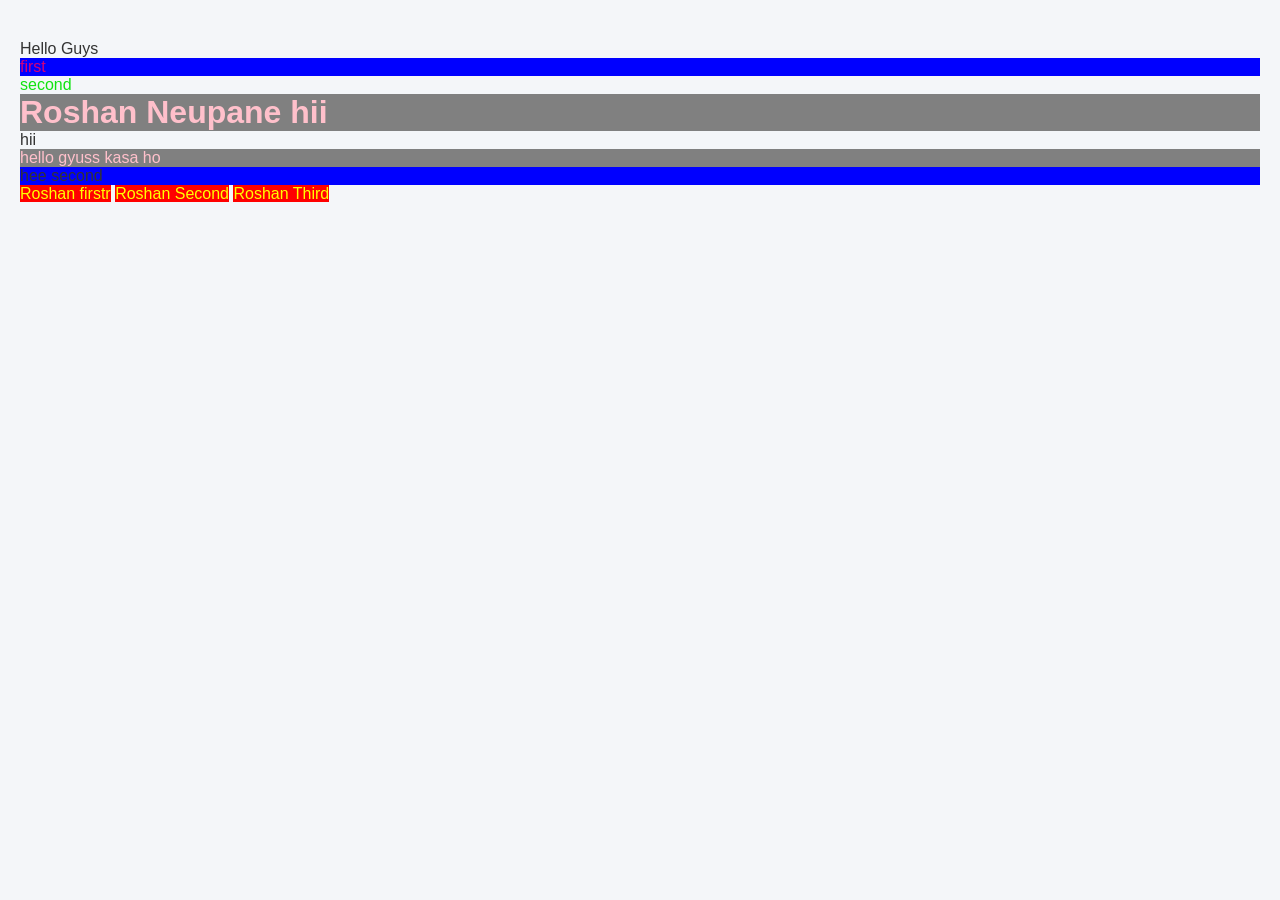
<file: index.html>
<!DOCTYPE html>
<html lang="en">
    <head>
        <meta charset="UTF-8">
        <meta name="viewport" content="width=device-width, initial-scale=1.0">
        <title> First CSS</title>
        <link rel="stylesheet" href="style.css">
        <style>

        /* # is use to select an element with a specific id attribute.
         . is use to select elements with a specific class attribute. */
        #first {
            background-color: blue;
        }
        #second{
            color:rgb(16, 227, 16);
        }
        .red-color,h1 {
            background-color:gray;
            color:pink;
        }
        .Roshan{
            color:yellow;
            background-color:red;

        }
        *{
            margin:0;
            padding:0;
        }
    </style>
    </head>
    <body>
        Hello Guys
        <!-- using div is useful for grouping elements together and applying
 styles or scripts to them. -->

        <!--    id have unique value but in class we add many other but not add in id -->
        <div id="first" style="color: rgb(211, 0, 120)">
            <!-- in we can add in div it is the second way to add color -->
            first
        </div>
        <div id="second">
            second
        </div>
        <h1> Roshan Neupane hii</h1>
        <!-- using class is useful for applying styles to multiple elements that share
     the same class name. It allows you to define a set of styles once and apply them 
     to multiple elements, making it easier to maintain consistency in your design. -->

        <!-- using section is useful for grouping related content together and providing
      semantic meaning to the content. It helps to organize the content of a webpage
      into distinct sections, making it easier for users to navigate and understand 
      the content. -->
        <section class="red ">
            hii
        </section>
        <section class="red-color">
            hello gyuss kasa ho
        </section>
        <!-- using id is useful for uniquely identifying an element on a webpage. It allows
     you to apply styles or scripts to a specific element, making it easier to target 
     and manipulate that element in your code. -->
        <div id="first">
            hee second
        </div>

        <!-- using span is useful for applying styles or scripts to a specific portion of text 
    within an element. It allows you to target and manipulate that specific portion of
     text without affecting the rest of the content within the element. -->
        <span class="Roshan">Roshan firstr</span>
        <span class="Roshan">Roshan Second</span>

        <span class="Roshan">Roshan Third</span>

    </body>
</html>
</file>
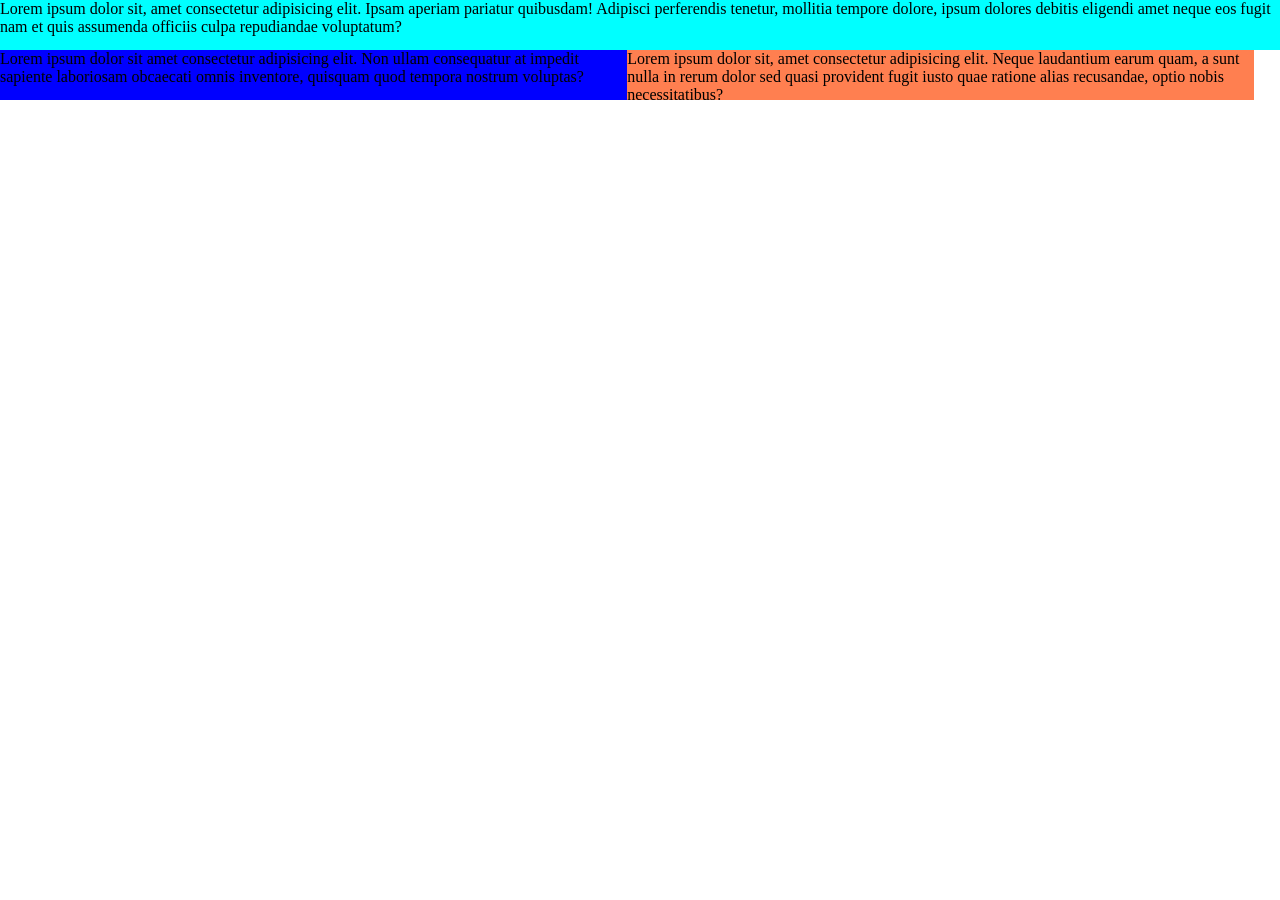
<file: for any dought.html>
<!DOCTYPE html>
<html lang="en">
<head>
    <meta charset="UTF-8">
    <meta name="viewport" content="width=device-width, initial-scale=1.0">
    <title>Web site layout</title>
    <link rel="preconnect" href="https://fonts.googleapis.com">
<link rel="preconnect" href="https://fonts.gstatic.com" crossorigin>
<link href="https://fonts.googleapis.com/css2?family=Asap+Sharp:ital,wght@0,100..900;1,100..900&family=Lato:ital,wght@0,100;0,300;0,400;0,700;0,900;1,100;1,300;1,700;1,900&family=Rubik+Storm&display=swap" rel="stylesheet">
    <style>
        .rubik-storm-regular {
  font-family: "Rubik Storm", system-ui;
  font-weight: 400;
  font-style: normal;
}

        .Web {
            background-color: aqua;
            width: 100%;
            height: 50px;
        }
        
        * {
            margin: 0;
            padding: 0;
            box-sizing: border-box;
        } /* Added this missing closing brace */

        .site {
    background-color: blue;
    width: 49%;
    height: 50px;
    text-align-last: auto;
    display: inline-block;
    vertical-align: top; /* Fixes the gap */
}

.layout {
    background-color: coral;
    width: 49%;
    height: 50px;
    text-align-last: auto;
    display: inline-block;
    vertical-align: top; /* Fixes the gap */
}

    </style>
</head>
<body>
    <div class="Web">
        Lorem ipsum dolor sit, amet consectetur adipisicing elit. Ipsam aperiam pariatur quibusdam! Adipisci perferendis tenetur, mollitia tempore dolore, ipsum dolores debitis eligendi amet neque eos fugit nam et quis assumenda officiis culpa repudiandae voluptatum?
    </div><div class="site">
        Lorem ipsum dolor sit amet consectetur adipisicing elit. Non ullam consequatur at impedit sapiente laboriosam obcaecati omnis inventore, quisquam quod tempora nostrum voluptas?
    </div><div class="layout">
        Lorem ipsum dolor sit, amet consectetur adipisicing elit. Neque laudantium earum quam, a sunt nulla in rerum dolor sed quasi provident fugit iusto quae ratione alias recusandae, optio nobis necessitatibus?
    </div>



</body>
</html>
</file>
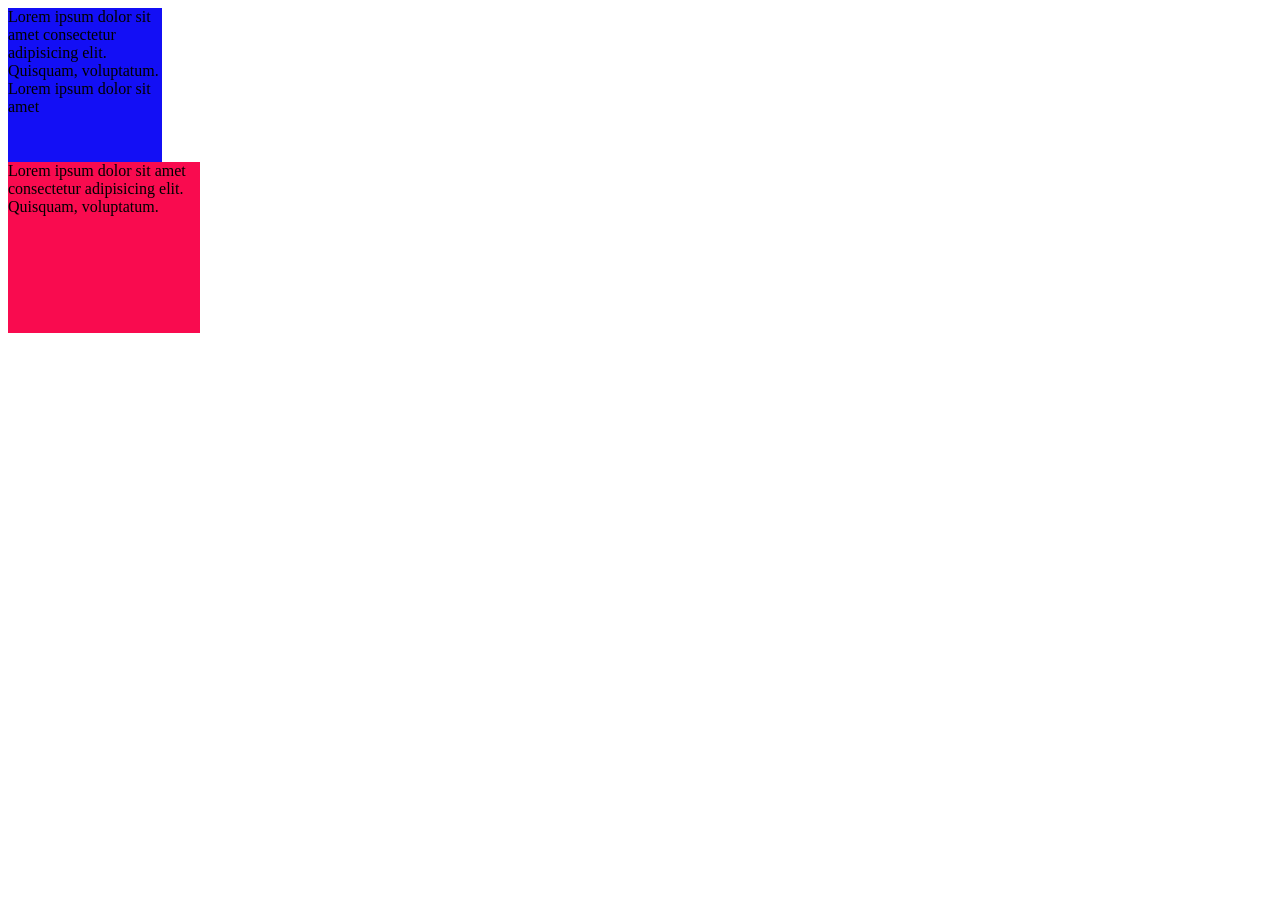
<file: Chapter 2/first.html>
<!DOCTYPE html>
<html lang="en">
<head>
    <meta charset="UTF-8">
    <meta name="viewport" content="width=device-width, initial-scale=1.0">
    <title>Csss</title>
    <!-- <link rel="stylesheet" href="style.css" -->
       <style>
        .He{
            background-color:rgb(19, 15, 245);
            width: 12vw;
            height: 12vw;
        }
        .Hi{
            background-color:rgb(249, 11, 79);
            width: 15vw;
            height: 19vh;

            /* height: 12vw?? */
        }

    </style>


    </head>
  
<body>
    <div class="He">

   
    Lorem ipsum dolor sit amet consectetur adipisicing elit. Quisquam, voluptatum. 
    Lorem ipsum dolor sit amet
     </div>
    <div class="Hi">

   
        Lorem ipsum dolor sit amet consectetur adipisicing elit. Quisquam, voluptatum.
     </div> 
    </h1>
</body>
</html>
</file>
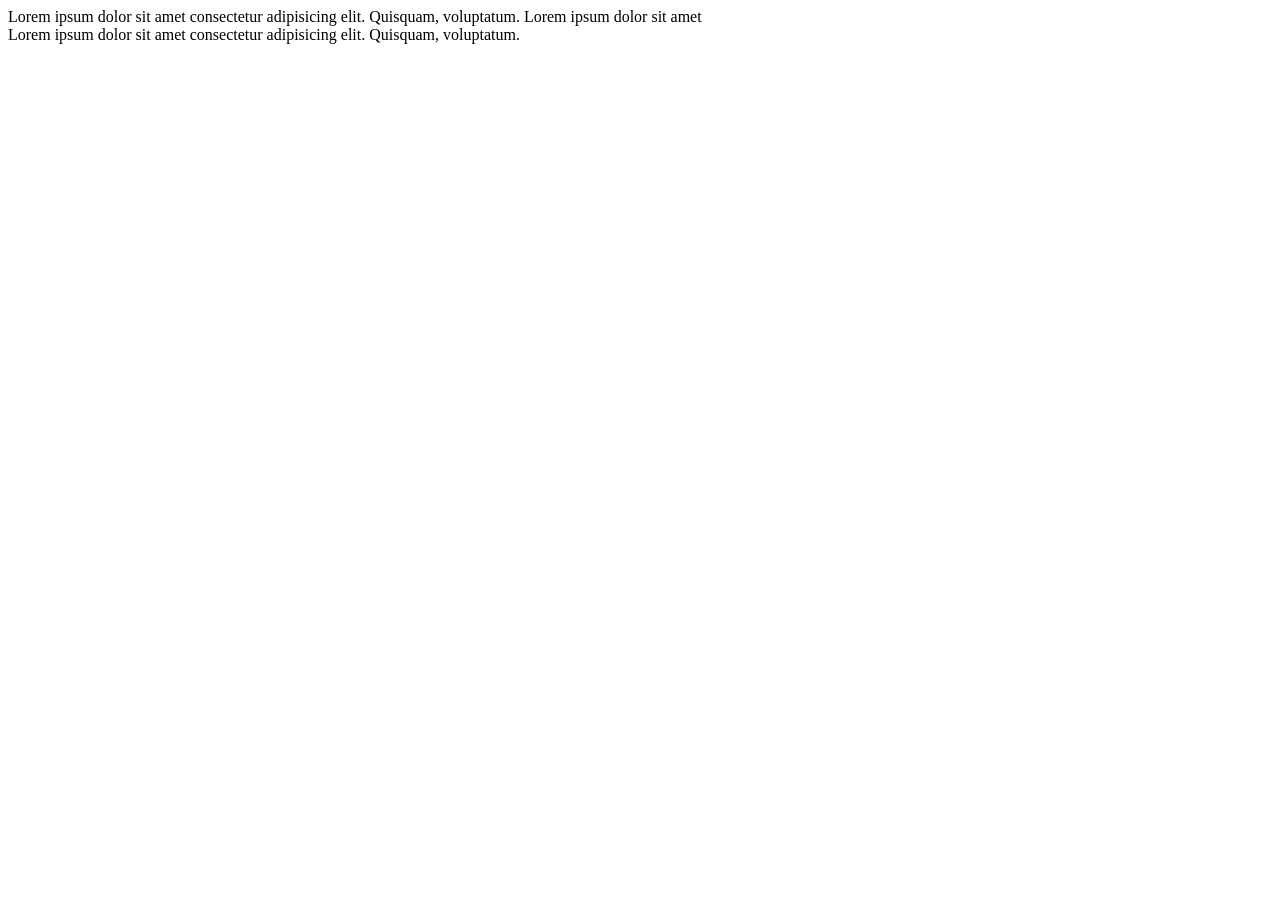
<file: Chapter 2/Yatikai.html>
<!DOCTYPE html>
<html lang="en">
<head>
    <meta charset="UTF-8">
    <meta name="viewport" content="width=device-width, initial-scale=1.0">
    <title>Csss</title>
    <!-- <link rel="stylesheet" href="style.css" -->
       <style>
        .He{
            background-color:rgb(19, 15, 245)
            width: 12vw;
            /* height: 12vw?? */
        }
        .Hi{
            background-color:rgb(19, 15, 245)
            width: 12vw;
            height: 12vw;
            /* height: 12vw?? */
        }

    </style>


    </head>
  
<body>
    <div class="He">

   
    Lorem ipsum dolor sit amet consectetur adipisicing elit. Quisquam, voluptatum. 
    Lorem ipsum dolor sit amet
     </div>
    <div class="Hi">

   
        Lorem ipsum dolor sit amet consectetur adipisicing elit. Quisquam, voluptatum.
     </div> 
    </h1>
</body>
</html>
</file>
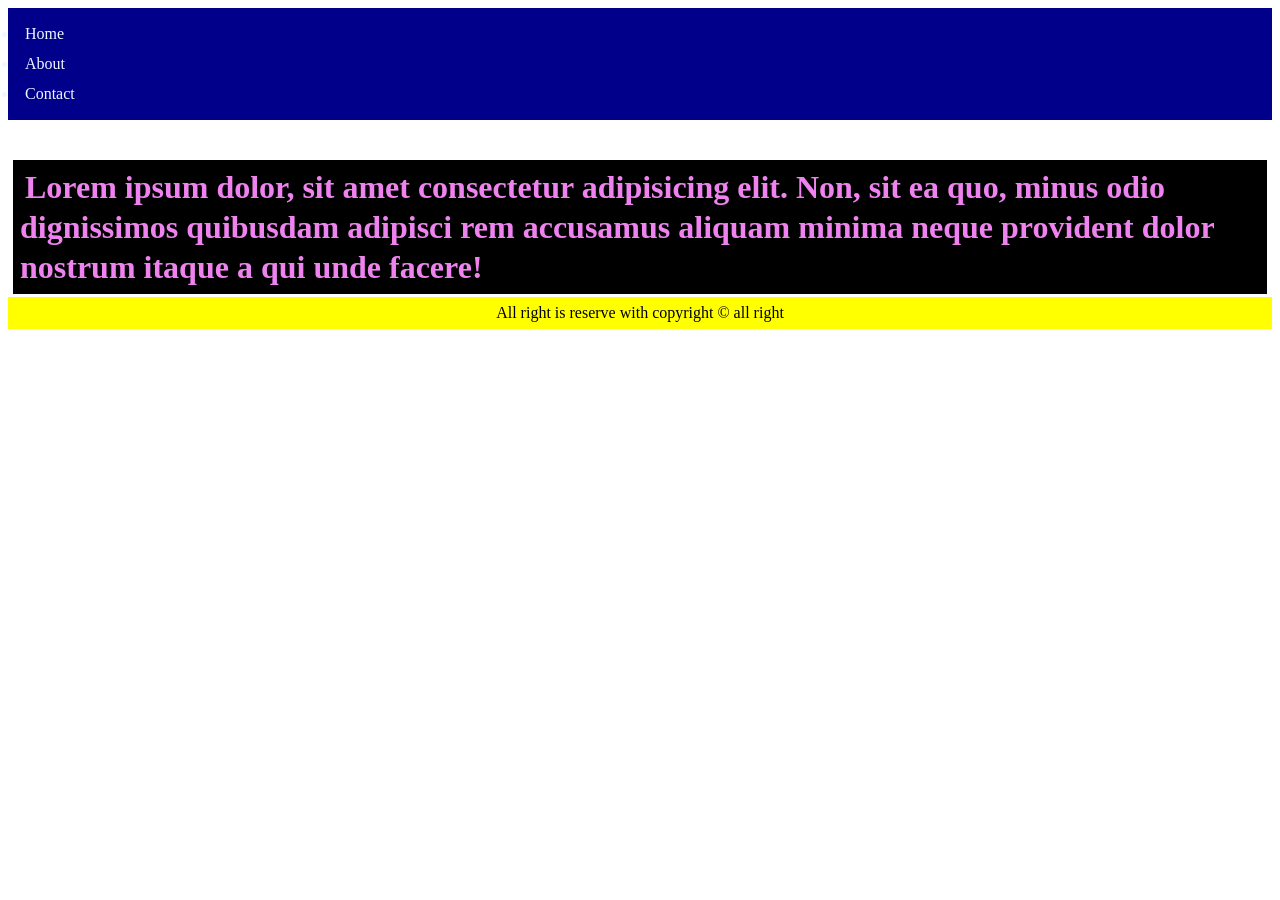
<file: pratices/Ch3problem2.html>
<!DOCTYPE html>
<html lang="en">
    <head>
        <meta charset="UTF-8">
        <meta name="viewport" content="width=device-width, initial-scale=1.0">
        <title> Website layout </title>
    </head>
    <style>
    nav{
        background-color: darkblue;
        color: aliceblue;
       
    }
    *{
        padding:7px;
        margin: -2px;;

    }
    .Helo{
        background-color: black;
        /* background: red; */
        color: violet;
        border: 0ch;
        line-height: 40px;
        /* height: 5000px; */
        /* width: 40px;
        height: 50px; */
    
        box-sizing: border-box;
    }
footer{
    background-color: yellow;
    text-align: center;
}
</style>
    <body>
        <nav>
            <ul>
                <li>
                    Home
                </li>
                <li> About</li>
                <li> Contact </li>

            </ul>
        </nav>
        <h1>
<b>
        <div class="Helo">
             Lorem ipsum dolor, sit amet consectetur adipisicing
            elit. Non, sit ea quo, minus odio dignissimos quibusdam adipisci rem
            accusamus aliquam minima neque provident dolor nostrum itaque a qui
            unde facere!
         </b>
        </h1>

        <footer>
            All right is reserve with copyright &copy; all right
        </footer>
    </body>
</html>
</file>
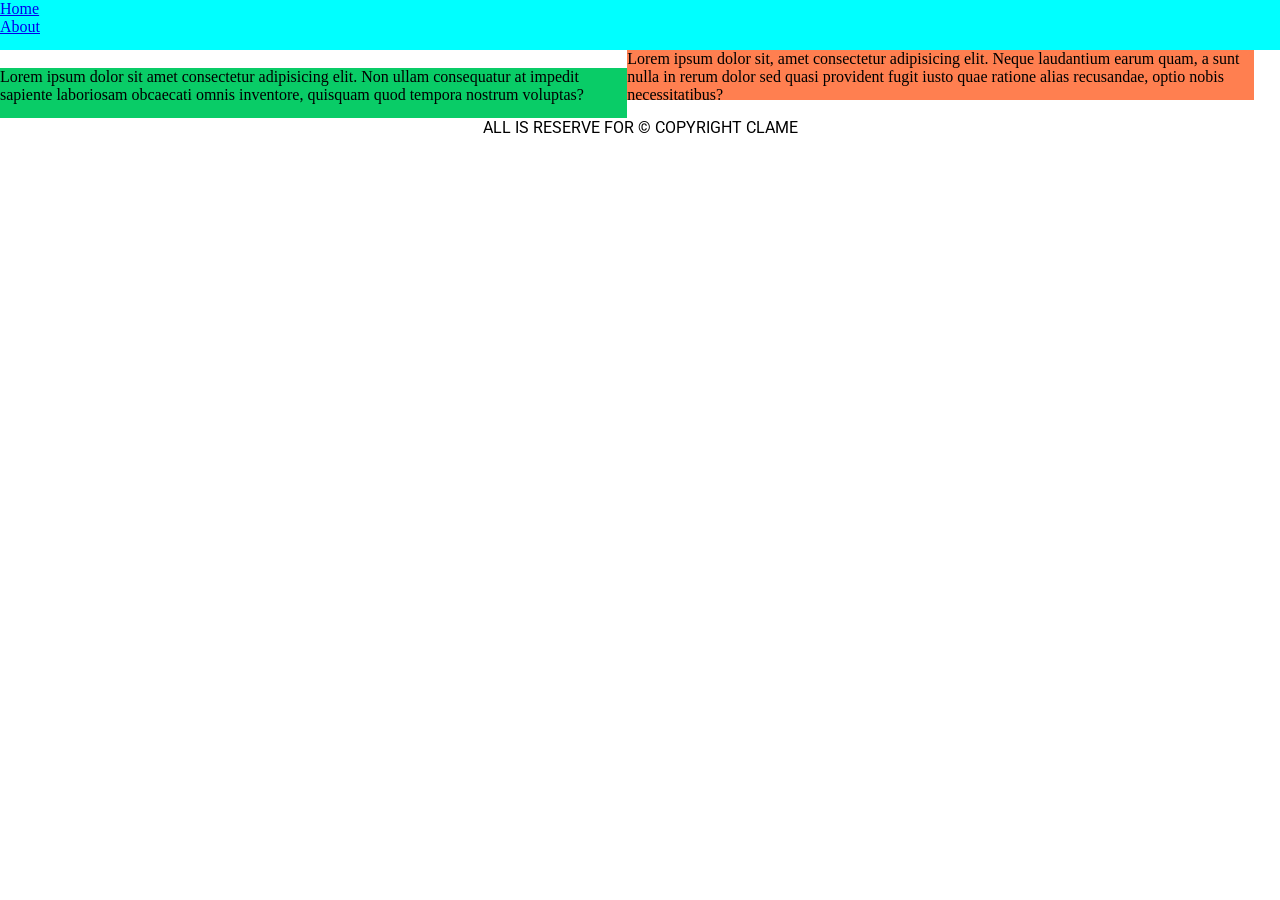
<file: pratices/Ch4problem1.html>
<!DOCTYPE html>
<html lang="en">
    <head>
        <meta charset="UTF-8">
        <meta name="viewport" content="width=device-width, initial-scale=1.0">
        <title>Web site layout</title>
        <link rel="preconnect" href="https://fonts.googleapis.com">
        <link rel="preconnect" href="https://fonts.gstatic.com" crossorigin>
        <link
            href="https://fonts.googleapis.com/css2?family=Roboto:ital,wght@0,100..900;1,100..900&display=swap"
            rel="stylesheet">
        <style>
        .helo{
            background-color: aqua;
            width: 100%;
            height: 50px;
        }
        u1{
            text-decoration: none;
        }
        *{
            margin: 0;
            padding: 0;
            box-sizing: border-box;}
        .site {
            background-color: rgb(9, 204, 103);
            width: 49%;
            height: 50px;
            text-align-last: auto;
            display: inline-block;



        }
        .layout {
            background-color: coral;
            width: 49%;
            height: 50px;
            text-align-last: auto;
            display: inline-block;
        }
        footer{
            font-family: "Roboto", sans-serif;
            /*   Roboto --> font family & san-serif--> GEneric fa,ily is automatic hunxa */
        }
        .AA{
            text-align: center;
            text-transform: uppercase;
        }
    </style> 
    </head>
    <body>
        <div class="helo">
             <ul>
            <li><a href="#"> Home</a></li>
            <li><a href="#"> About</a></li>
            

            </ul>
            </div>
       
       
        </div><div class=" site">
            Lorem ipsum dolor sit amet consectetur adipisicing elit. Non ullam
            consequatur at impedit sapiente laboriosam obcaecati omnis
            inventore, quisquam quod tempora nostrum voluptas?

        </div><div class="layout">
            Lorem ipsum dolor sit, amet consectetur adipisicing elit. Neque
            laudantium earum quam, a sunt nulla in rerum dolor sed quasi
            provident fugit iusto quae ratione alias recusandae, optio nobis
            necessitatibus?
        </div>
        <footer class = "AA"> 
            All is reserve for &copy; copyright clame
            </footer>
    </body>
</html>
</file>
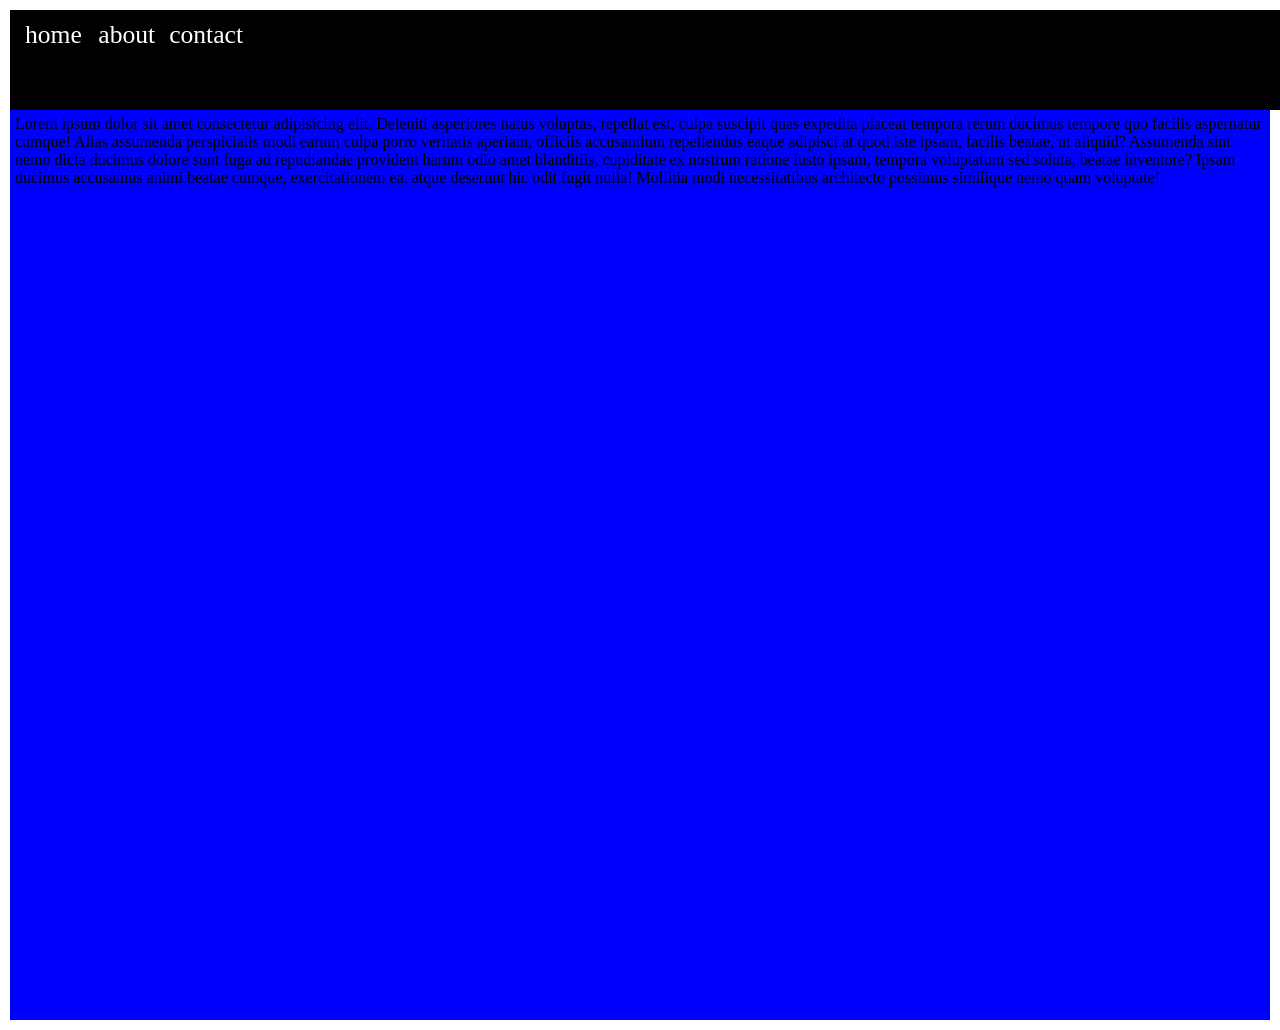
<file: pratices/ch5problem.html>
<!DOCTYPE html>
<html lang="en">
<head>
    <meta charset="UTF-8">
    <meta name="viewport" content="width=device-width, initial-scale=1.0">
    <title>Responsive Navigation bar</title>
    <style>
        *{
            margin: 0;
            padding: 5px;

           
        }
        li{
            display: inline;
            font-size: 2vw;
           
        }
        header{
            background-color: black;
            color: white;
            width: 100vw;
            height: 10vh;
           
            
        }
        .container{
            min-height: 100vh;
             background-color: blue;
             z-index: 2;
        }
    </style>
</head>

<body>
    <header>
        <ul>
            <li> home </li>
            <li> about</li>
            <li> contact</li>
        </ul>
    </header>
    <div class="container">
Lorem ipsum dolor sit amet consectetur adipisicing elit. Deleniti asperiores natus voluptas, repellat est, culpa suscipit quas expedita placeat tempora rerum ducimus tempore quo facilis aspernatur cumque! Alias assumenda perspiciatis modi earum culpa porro veritatis aperiam, officiis accusantium repellendus eaque adipisci at quod iste ipsam, facilis beatae, ut aliquid? Assumenda sint nemo dicta ducimus dolore sunt fuga ad repudiandae provident harum odio amet blanditiis, cupiditate ex nostrum ratione iusto ipsam, tempora voluptatum sed soluta, beatae inventore? Ipsam ducimus accusamus animi beatae cumque, exercitationem ea, atque deserunt hic odit fugit nulla! Mollitia modi necessitatibus architecto possimus similique nemo quam voluptate!
    </div>
</body>
</html>
</file>
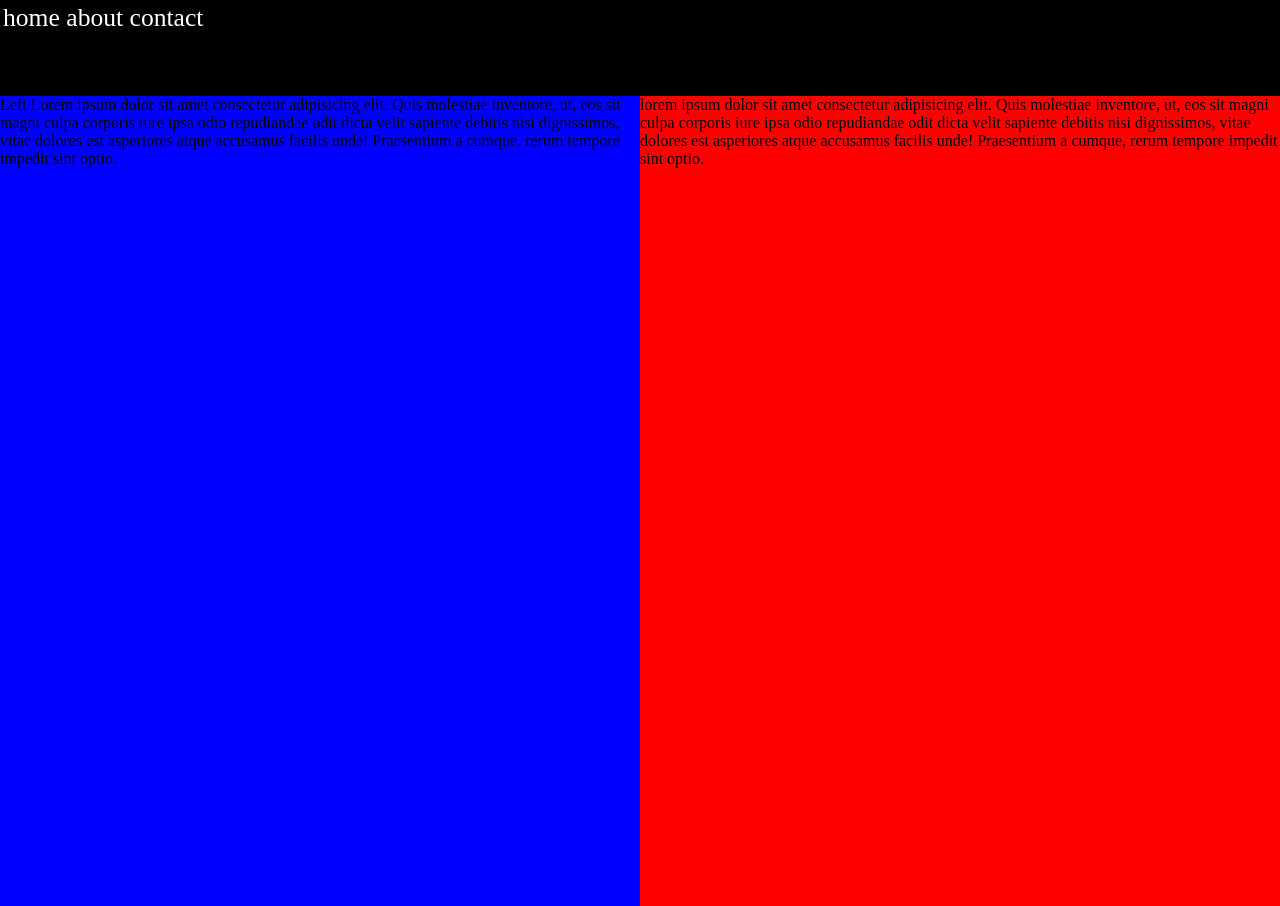
<file: pratices/Ch6problem6.html>
<!DOCTYPE html>
<html lang="en">
<head>
    <meta charset="UTF-8">
    <meta name="viewport" content="width=device-width, initial-scale=1.0">
    <title>Problem 6</title>
    <style>
        *{
            margin: 0;
            padding: 0;
        }
        li{
            display: inline;
            font-size: 2vw;
        }
        headder{
            background-color: black;
            color: white;
            width: 100vw;
            height: 10vh;
        }
        .Left{
            /* float: left; */
            width: 50%;
            height: 90vh;
            background-color: blue;
        }
        .Right{
            /* float: right; */
            width: 50%;
            height: 90vh;
            background-color: red;
        }
        ul{
            background-color: black;
            color: white;
            width: 100vw;
            height: 10vh;
            padding: 3px;
        }
        .container{
           display: flex;
           justify-content: space-between;
        }
    </style>
</head>
<body>
    <headder>
        <ul>
            <li> home </li>
            <li> about </li>
            <li> contact </li>

        </ul>
    </headder>
    <div class="container">

        <div class="Left">
            Left Lorem ipsum dolor sit amet consectetur adipisicing elit. Quis molestiae inventore, ut, eos sit magni culpa corporis iure ipsa odio repudiandae odit dicta velit sapiente debitis nisi dignissimos, vitae dolores est asperiores atque accusamus facilis unde! Praesentium a cumque, rerum tempore impedit sint optio.
        </div>
        <div class="Right">
            lorem ipsum dolor sit amet consectetur adipisicing elit. Quis molestiae inventore, ut, eos sit magni culpa corporis iure ipsa odio repudiandae odit dicta velit sapiente debitis nisi dignissimos, vitae dolores est asperiores atque accusamus facilis unde! Praesentium a cumque, rerum tempore impedit sint optio.





        </div>
        </div>
    
</body>
</html>
</file>
<file: style.css>
/* Basic Page Reset & Layout */
* {
  box-sizing: border-box;
  margin: 0;
  padding: 0;
}

body {
  font-family: Arial, sans-serif;
  background-color: #f4f6f9;
  color: #333;
  padding: 40px 20px;
}

.container {
  max-width: 800px;
  margin: 0 auto;
  text-align: center;
}

.media-card {
  background: #ffffff;
  padding: 24px;
  margin-top: 30px;
  border-radius: 12px;
  box-shadow: 0 4px 12px rgba(0, 0, 0, 0.08);
  overflow: hidden;
}

h2 {
  margin-bottom: 16px;
}

p {
  margin-top: 12px;
  color: #666;
}

/* 1. Image Styling & Hover Animation */
.animated-image {
  width: 100%;
  max-width: 600px;
  height: auto;
  border-radius: 8px;
  transition: transform 0.4s ease, box-shadow 0.4s ease;
}

.animated-image:hover {
  transform: scale(1.05);
  box-shadow: 0 8px 20px rgba(0, 0, 0, 0.2);
}

/* 2. Responsive Video Styling */
.responsive-video {
  width: 100%;
  max-width: 600px;
  height: auto;
  border-radius: 8px;
}

/* 3. Keyframe Animations */
.fade-in-title {
  animation: fadeIn 1.2s ease-out forwards;
}

.slide-up {
  opacity: 0;
  animation: slideUp 0.8s ease-out 0.3s forwards;
}

@keyframes fadeIn {
  from {
    opacity: 0;
    transform: translateY(-15px);
  }
  to {
    opacity: 1;
    transform: translateY(0);
  }
}

@keyframes slideUp {
  from {
    opacity: 0;
    transform: translateY(30px);
  }
  to {
    opacity: 1;
    transform: translateY(0);
  }
}
</file>
<file: Chapter 2/style.css>
/* body {
    background-color: red;

    h1 {
        background-color: blue;
        height: 35px;
        color: white;
    }
    *{
        margin: 0;
        padding: 0;
    }
}
*/


body {
    background-color: #e500b2;

    h1 {
        background-color: #3900ff;
        height: 35px;
        color: #000000;
    }
    *{
        margin: 0;
        padding: 0;
    }
</file>
